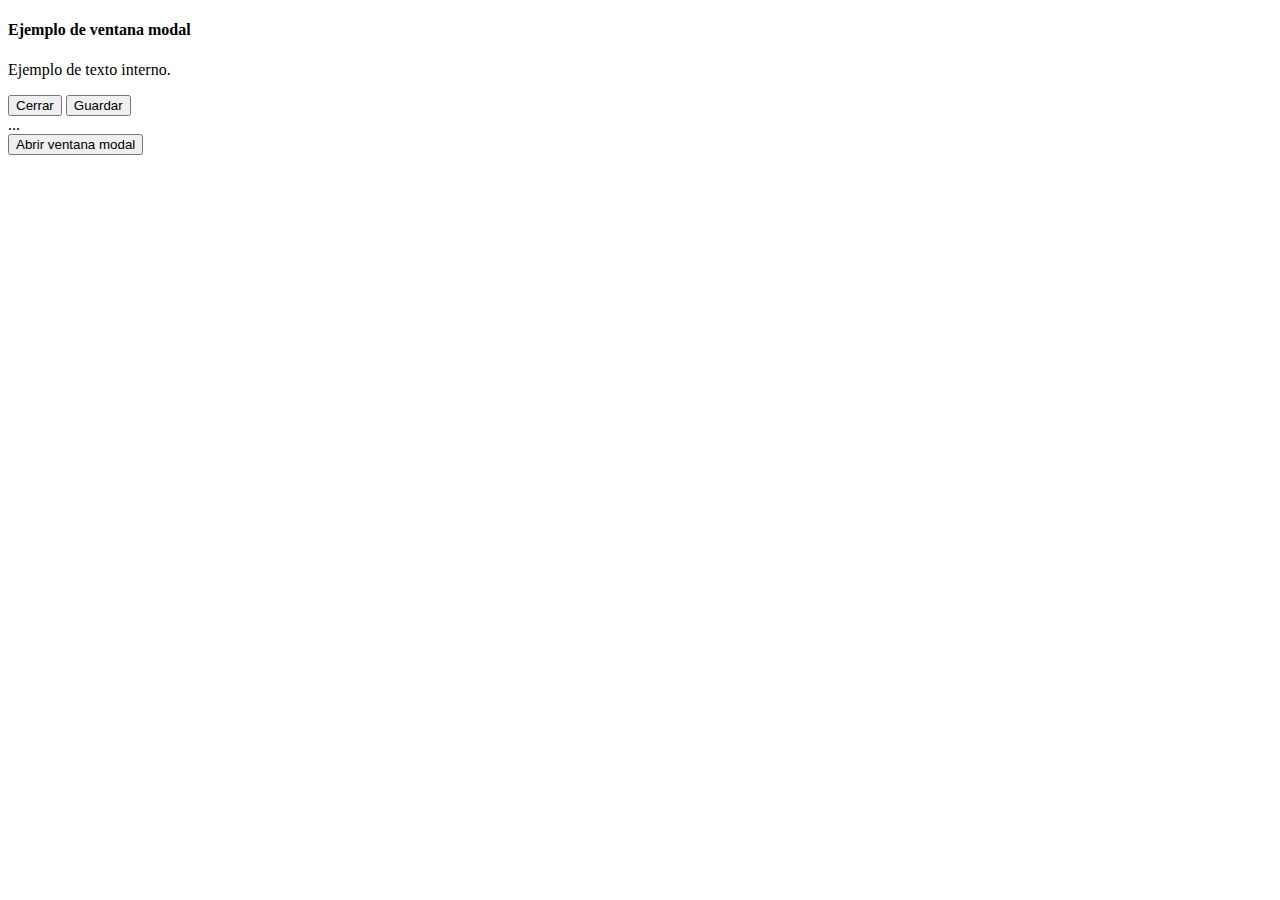
<file: src/views/prueba.html>
<!DOCTYPE html>
<html lang="es">
  <head>
    <meta charset="utf-8">
    <meta http-equiv="X-UA-Compatible" content="IE=edge">
    <meta name="viewport" content="width=device-width, initial-scale=1">
    <title>Ejemplo de nueva página para GOB.mx</title>


    <!-- CSS -->
    <link href="/favicon.ico" rel="shortcut icon">
    <link href="https://framework-gb.cdn.gob.mx/assets/styles/main.css" rel="stylesheet">

    <!-- Respond.js soporte de media queries para Internet Explorer 8 -->
    <!-- ie8.js EventTarget para cada nodo en Internet Explorer 8 -->
    <!--[if lt IE 9]>
      <script src="https://oss.maxcdn.com/respond/1.4.2/respond.min.js"></script>
      <script src="https://cdnjs.cloudflare.com/ajax/libs/ie8/0.2.2/ie8.js"></script>
    <![endif]-->

  </head>
  <body>

    <!-- Contenido -->
    <main class="page">
        <div class="modal fade" id="myModal">
            <div class="modal-dialog">
              <div class="modal-content">
                <div class="modal-header">
                  <h4 class="modal-title">Ejemplo de ventana modal</h4>
                </div>
                <div class="modal-body">
                  <p>Ejemplo de texto interno.</p>
                </div>
                <div class="modal-footer">
                  <button type="button" class="btn btn-default" data-dismiss="modal">Cerrar</button>
                  <button type="button" class="btn btn-primary">Guardar</button>
                </div>
              </div><!-- /.modal-content -->
            </div><!-- /.modal-dialog -->
          </div><!-- /.modal -->
      <div class="container">...</div>

      <button type="button" data-toggle="modal" data-target="#myModal">Abrir ventana modal</button>
    </main>

    <!-- JS -->
    <script src="https://framework-gb.cdn.gob.mx/gobmx.js"></script>
    <script src="../js/prueba.js"></script>
  </body>
</html>
</file>
